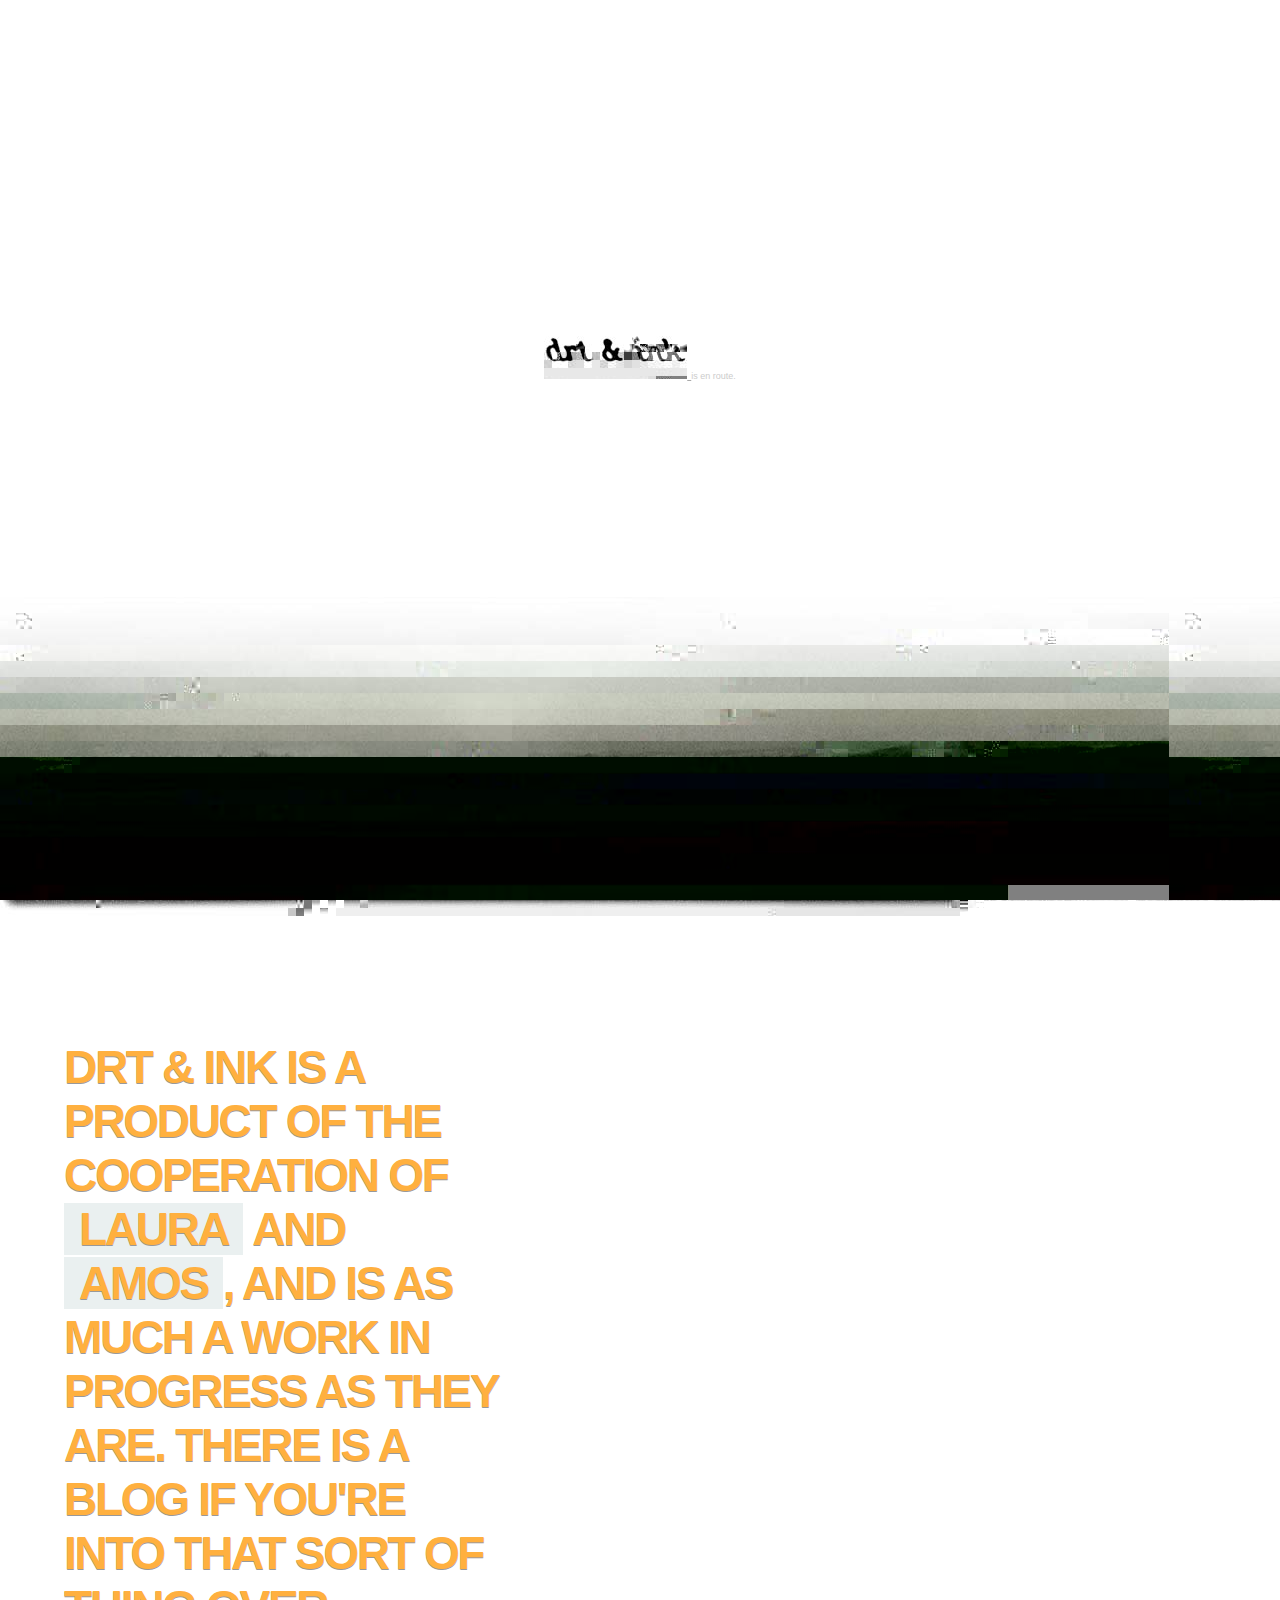
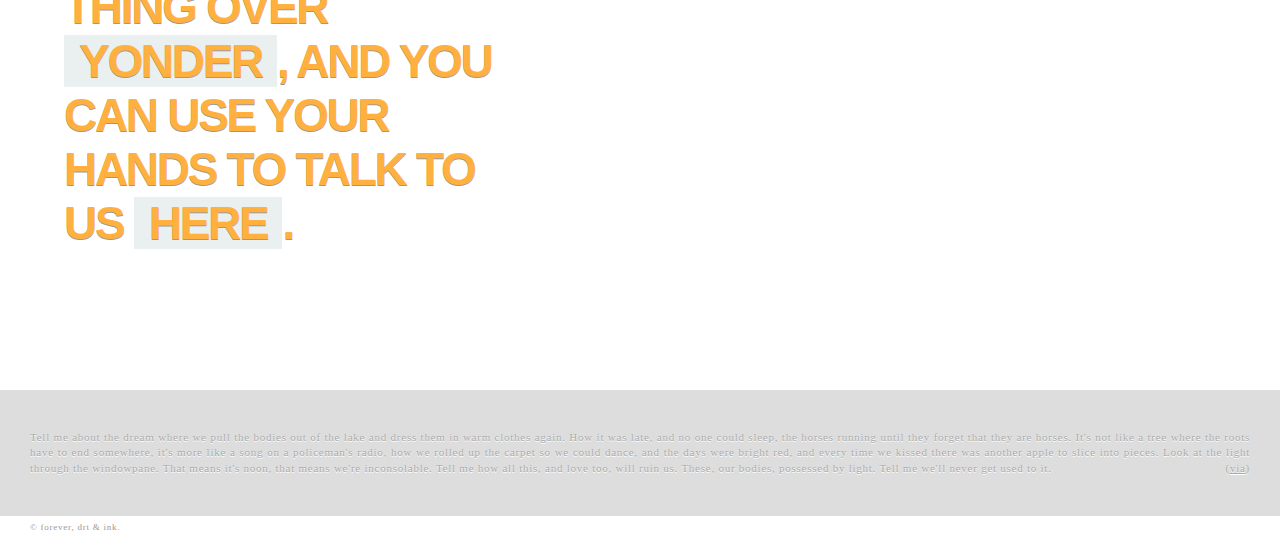
<file: public/index.html>
<!DOCTYPE html PUBLIC "-//W3C//DTD HTML 4.01//EN"
   "http://www.w3.org/TR/html4/strict.dtd">

<html lang="en">
<head>
	<meta http-equiv="Content-Type" content="text/html; charset=utf-8">
	<title>drt &amp; ink</title>
	<meta name="generator" content="TextMate http://macromates.com/">
	<meta name="author" content="amoslanka">
	<!-- Date: 2010-08-05 -->
	<link rel="stylesheet" href="css/style.css" type="text/css" media="screen" title="no title" charset="utf-8">
	
	
</head>
<body>
	
	<div id="content">
		<div id="content-inner">
			<a href="mailto:hurryup@drtandink.com?subject=Please oh please oh please hurry up!">
				<img src="images/logo.jpg" width="143" height="59" alt="Logo" border="0">
			</a>
			<span id="coming-soon">is en route.</span>
		</div>
	</div>
	<!-- <div class="beach-container"> -->
		<!-- <div class="beach beach-top"><img src="images/beach.jpg"></div> -->
		<!-- <div class="beach beach-bottom"><img src="images/beach-shadow.jpg"></div> -->
	<!-- </div> -->
	
	<div id="footer2"> 
		<p>
		drt &amp; ink is a product of the cooperation of <a href="http://www.dartphotographie.com/">Laura</a> and <a href="http://www.amoslanka.com">Amos</a>, and is as much a work in progress as they are. 
		There is a blog if you're into that sort of thing over <a href="blog/">yonder</a>, and you can use your hands to talk to us <a href="mailto:hurryup@drtandink.com?subject=blah blah blah blah">here</a>.
		</p>
	</div>
	<div id="footer">
		<div class="jagged-down"></div>
		<p>
		Tell me about the dream where we pull the bodies out of the lake
		                                                       and dress them in warm clothes again.
		         How it was late, and no one could sleep, the horses running
		until they forget that they are horses.
		                   It's not like a tree where the roots have to end somewhere,
		         it's more like a song on a policeman's radio,
		                 how we rolled up the carpet so we could dance, and the days
		were bright red, and every time we kissed there was another apple
		                                                                                       to slice into pieces.
		Look at the light through the windowpane. That means it's noon, that means
		         we're inconsolable.
		                               Tell me how all this, and love too, will ruin us.
		These, our bodies, possessed by light.
		                                                                Tell me we'll never get used to it.
		<span class="via">(<a href="http://yupnet.org/siken/2008/03/21/scheherazade/">via</a>)</span>
		</p>
		<div class="jagged-up"></div>
	</div>
	
	
	<!-- <div class="teepees"><div id="chatthing"></div></div> -->
	
	
	<div id="copyright">&copy; forever, drt &amp; ink.</div>
	
	<script type="text/javascript">
	var gaJsHost = (("https:" == document.location.protocol) ? "https://ssl." : "http://www.");
	document.write(unescape("%3Cscript src='" + gaJsHost + "google-analytics.com/ga.js' type='text/javascript'%3E%3C/script%3E"));
	</script>
	<script type="text/javascript">
	try{
	var pageTracker = _gat._getTracker("UA-4829416-2");
	pageTracker._trackPageview();
	} catch(err) {}
	</script>
	
</body>
</html>
</file>
<file: public/css/style.css>
body, html {
	height:100%;
}


body, html, div, p {
	margin:0px;	
	font-family: Georgia, serif;
	color:#aaa;
}

a {
	color:inherit;
}

#content {
	height:100%;
	text-align:center;
	margin-top:auto;
	position:relative;
	
}
#content-inner {
	margin-left:auto;
	padding-top:25%;
	z-index:101;
	width:100%;
	position:absolute;
}
#content #coming-soon {
	color:#cccccc;
	font-size: 9px;
	font-family:"Helvetica Neue", Helvetica, sans-serif;	
}

#footer {
	background-color: #DDD;
}

#footer p {
	margin: 0 30px 0 30px;
	position:relative;
	text-align:justify;
}

#footer, #copyright {
	text-shadow: white 0px 1px 0px;
	font-size:11px;
	color:#999999;
	
	letter-spacing: .75px;
	line-height: 1.4em;
}

#copyright {
	font-size:9px;
	margin: 5px 30px 5px 30px;
	padding-bottom:8px;
}

.via {
	position:absolute;
	bottom:0px;
	right:0px;
}

#footer2 {
	min-height:100%;
/*	background: -webkit-gradient(linear, 0% 0%, 0% 100%, from(#eee), to(#ddd));*/
/*	background: -webkit-gradient(radial, 100% 50%, 20, 100% 50%, 400, from(#ddd), to(#fff));*/
}
#footer2 p {
	padding:140px 60% 140px 5%;
	font-family:Arial, "Helvetica Neue", Helvetica, sans-serif;
	font-size:46px;
	font-weight:bold;
	color:#ffb03f;
	text-shadow: #999 0px 1px 0px;
	letter-spacing: -.05em;
	text-transform: uppercase;
}

#footer2 a {
	background-color:#eaf0f0;
	text-decoration:none;
	padding: 0 15px;
}
#footer2 a:hover {
	background-color:#fff;
	border: 1px solid #999;
	border-style: dashed;
	padding: 0 14px;
}


#content {
	background-image: url(../images/beach.jpg);
	background-repeat: repeat-x;
	background-position: bottom left;
}
#footer2 {
	background-image: url(../images/beach-shadow.jpg);
	background-repeat: no-repeat;
	background-position: top left;
}

/*.beach-top {
	position:absolute;
	bottom:0;
	min-width:100%;
	z-index:100;
	height:303px;
}
.beach-bottom {
	position:absolute;
	height:11px;
	z-index:100;
	min-width:100%;
	bottom:-11px;
}

.beach img {
	min-width:100%;
	position:absolute;
	bottom:0;
}
*/
/*.beach-container {
	width:100%;
	overflow:hidden;
}
*/


.jagged-up {
	background-image: url(../images/spikes-top.png);
	background-position: top;
	background-repeat: repeat-x;
	height:10px;
	margin-top:30px;
}
.jagged-down {
	background-image: url(../images/spikes-bottom.png);
	background-position: top;
	background-repeat: repeat-x;
	height:10px;
	margin-bottom:30px;
	
}


#chatthing {
	background-image: url(../images/chat.jpg);
	background-position: center center;
	background-repeat:no-repeat;
	
}
.teepees {
	height:100%;
	width:100%;
	background-image: url(../images/teepee.jpg);
	background-position: center center;
	background-repeat:repeat-x;
}
</file>
